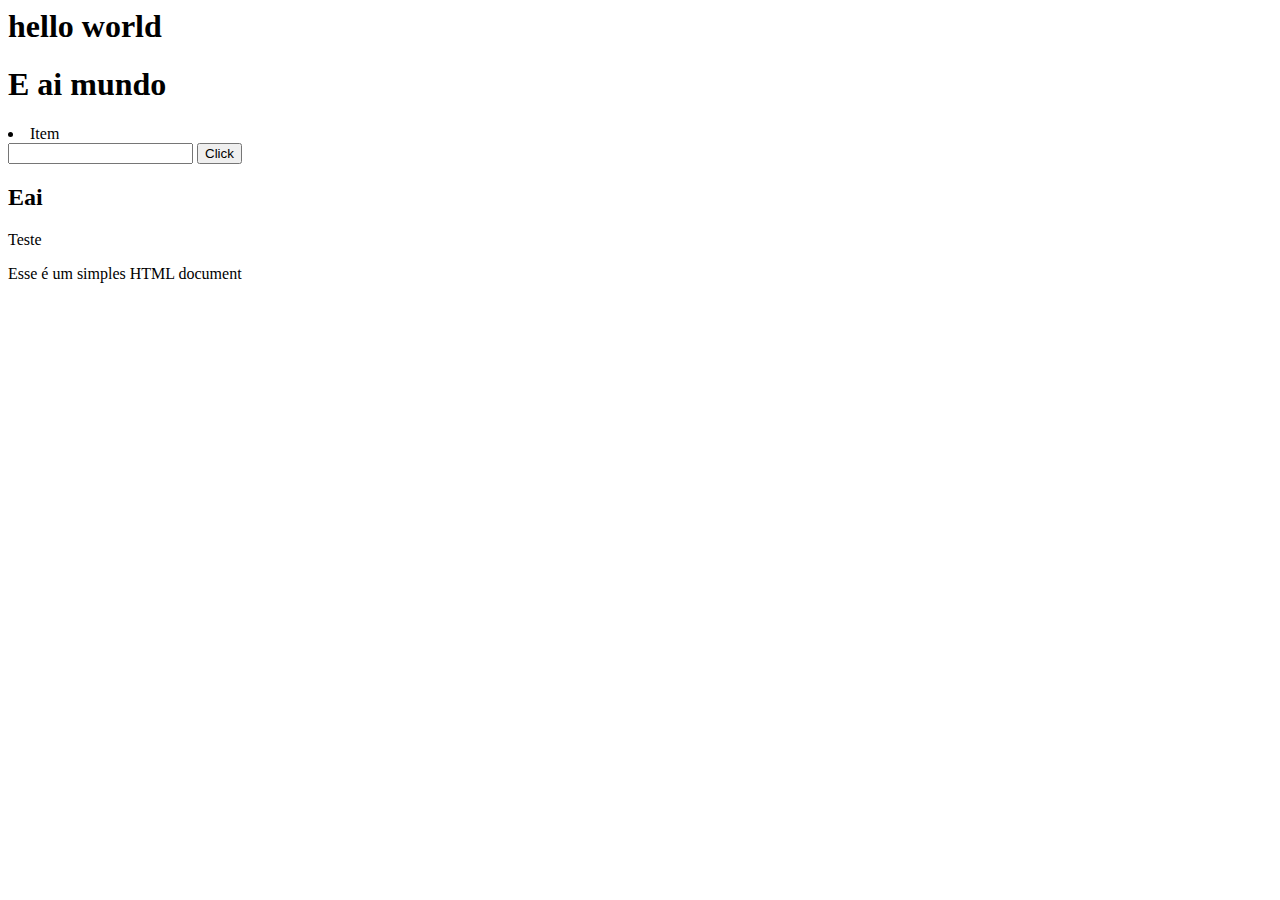
<file: DOM/index.html>
<html lang="pt-br">
  <head>
    <meta charset="UTF-8" />
    <meta name="viewport" content="width=device-width, initial-scale=1.0" />
    <title>Dom</title>
    <script src="objetos.js"></script>
  </head>
  <body>
    <h1>hello world</h1>
    <h1>E ai mundo</h1>
    <div>
      <nav><li>Item</li></nav>
    </div>
    <div id="div1">
      <input id="input1" type="text" />
      <!-- <button onclick="buttonClicked() onmouseover="showMessage()"">Click</button> -->
      <button id="button">Click</button>
      <h2>Eai</h2>
      <p>Teste</p>
    </div>
    <p>Esse é um simples HTML document</p>
    <!-- Aqui ele carrega depois do documento (html ser carregado no navegador) -->
    <!-- <script src="eventos.js"></script>  -->
  </body>
</html>
</file>
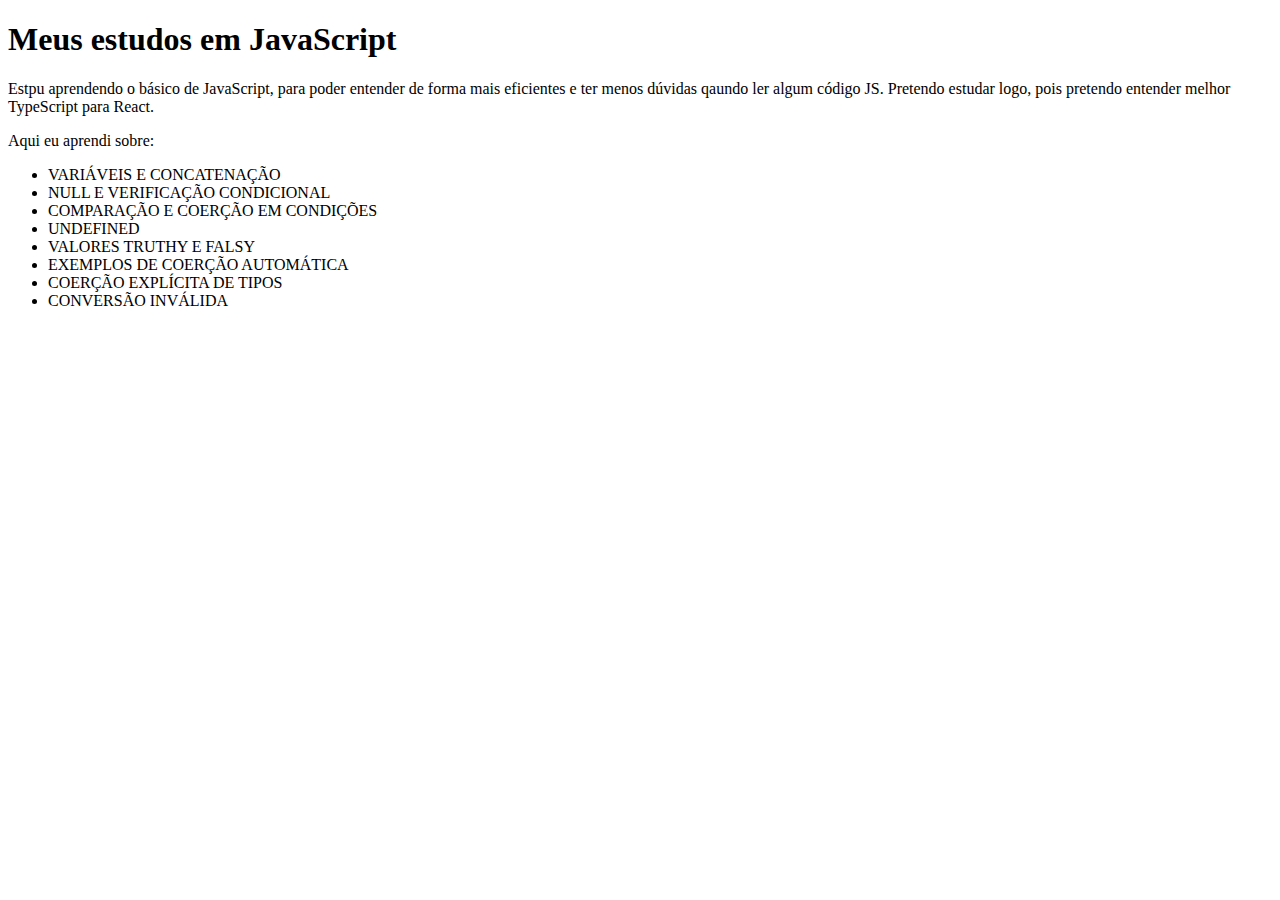
<file: JavaScript-Basic/index.html>
<!doctype html>
<html lang="en">
  <head>
    <meta charset="UTF-8" />
    <meta name="viewport" content="width=device-width" />
    <title>JavaScript</title>
    <!-- <script src="https://cdn.tailwindcss.com"></script> -->
  </head>
  <body>
    <h1>Meus estudos em JavaScript</h1>
    <p>
      Estpu aprendendo o básico de JavaScript, para poder entender de forma mais
      eficientes e ter menos dúvidas qaundo ler algum código JS. Pretendo
      estudar logo, pois pretendo entender melhor TypeScript para React.
    </p>
    <p>Aqui eu aprendi sobre:</p>
    <ul>
      <li>VARIÁVEIS E CONCATENAÇÃO</li>
      <li>NULL E VERIFICAÇÃO CONDICIONAL</li>
      <li>COMPARAÇÃO E COERÇÃO EM CONDIÇÕES</li>
      <li>UNDEFINED</li>
      <li>VALORES TRUTHY E FALSY</li>
      <li>EXEMPLOS DE COERÇÃO AUTOMÁTICA</li>
      <li>COERÇÃO EXPLÍCITA DE TIPOS</li>
      <li>CONVERSÃO INVÁLIDA</li>
    </ul>
    <script src="funcoes.js"></script>
  </body>
</html>
</file>
